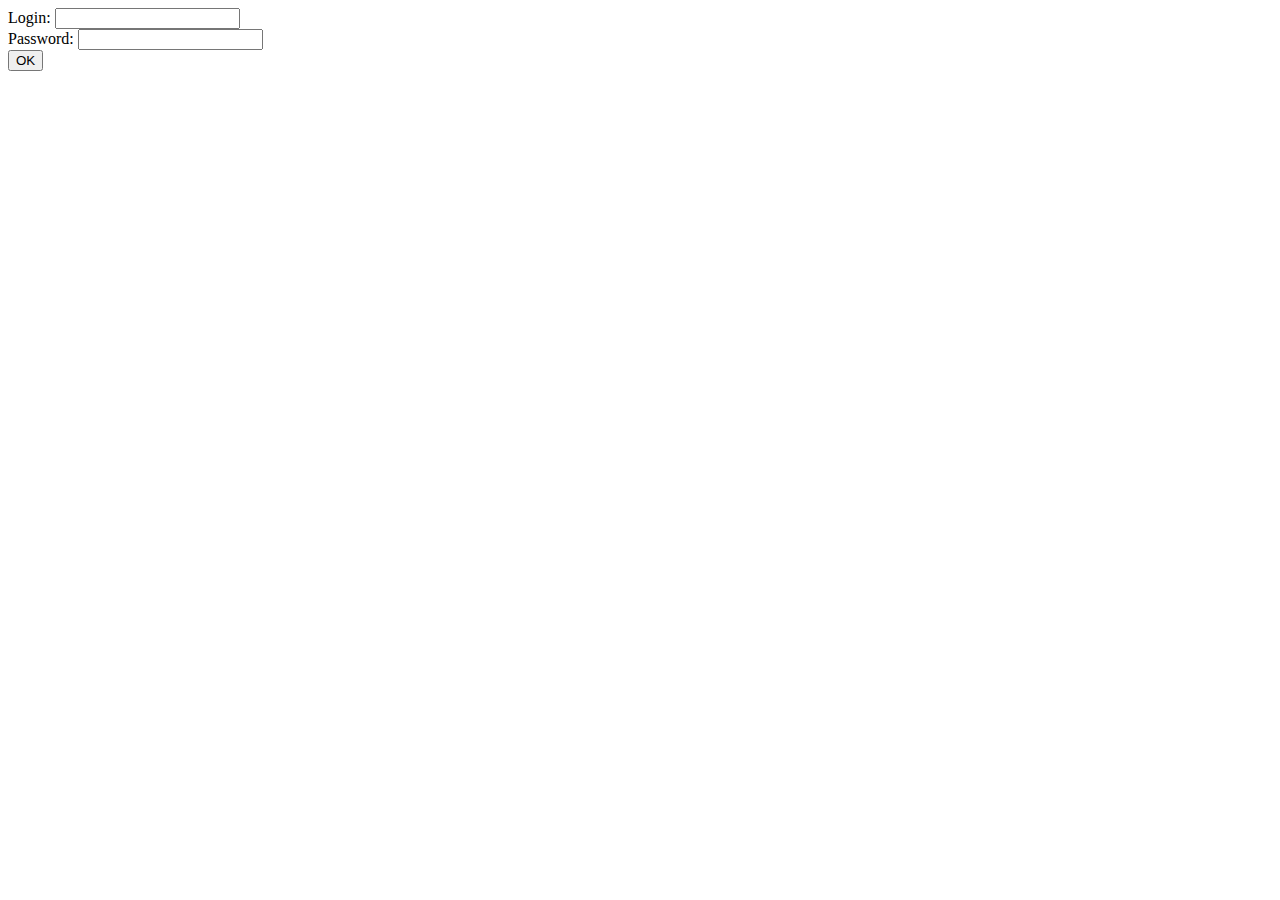
<file: day04/ex01/index.html>
<!DOCTYPE html>
	<html lang="en">
	<head>
		<meta charset="UTF-8">
		<title>Title</title>
	</head>
	<body>
		<form action="create.js" method="POST">
			Login: <input type="text" name="login" value="" />
			<br />
			Password: <input type="password" name="passwd" value="" />
			<br />
			<input type="submit" name="submit" value="OK"/>
		</form>
	</body>
	</html>
</file>
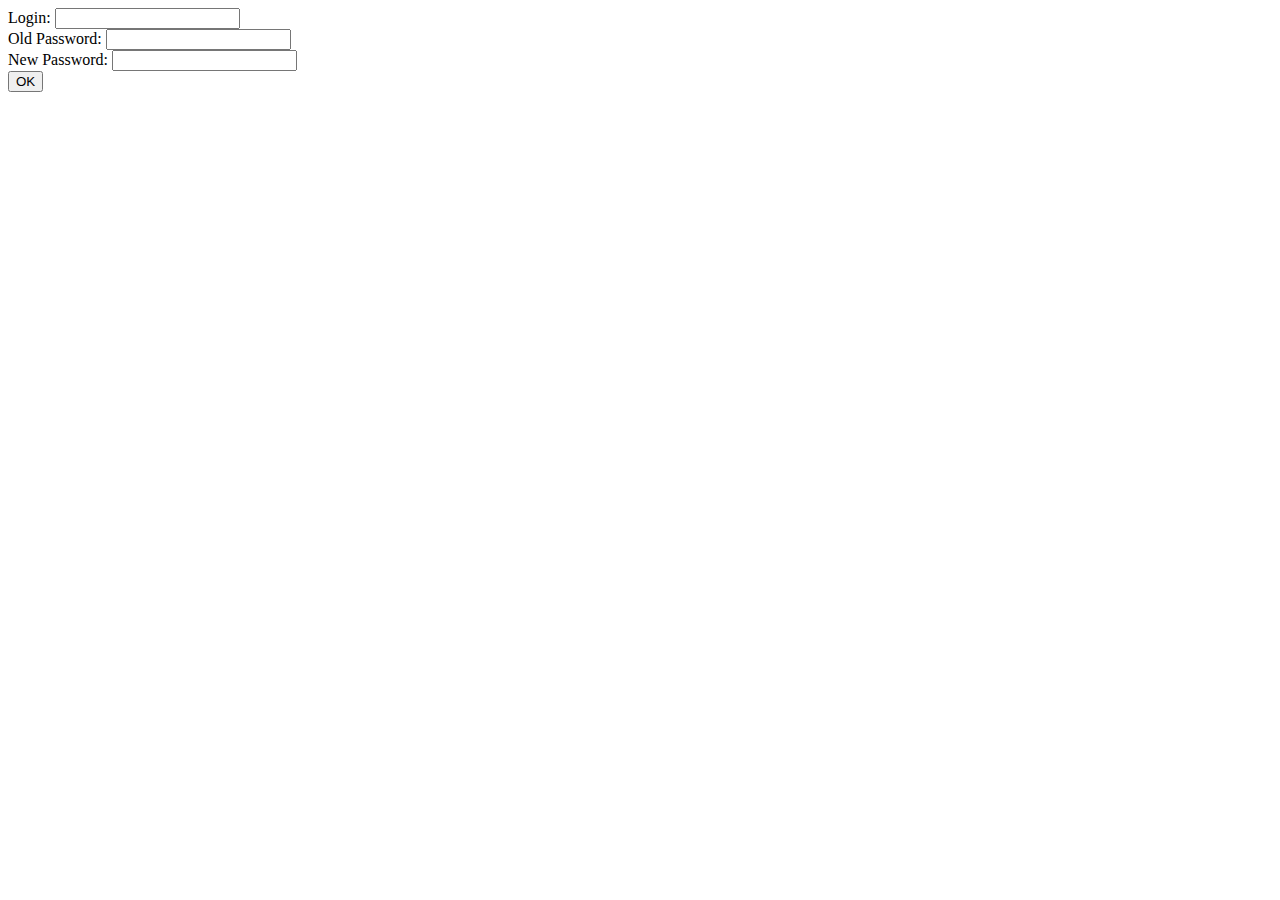
<file: day04/ex02/index.html>
<!DOCTYPE html>
	<html lang="en">
	<head>
		<meta charset="UTF-8">
		<title>Title</title>
	</head>
	<body>
		<form action="modif.js" method="POST">
			Login: <input type="text" name="login" value="" />
			<br />
			Old Password: <input type="password" name="oldpw" value="" />
			<br />
      New Password: <input type="password" name="newpw" value="" />
			<br />
			<input type="submit" name="submit" value="OK"/>
		</form>
	</body>
	</html>
</file>
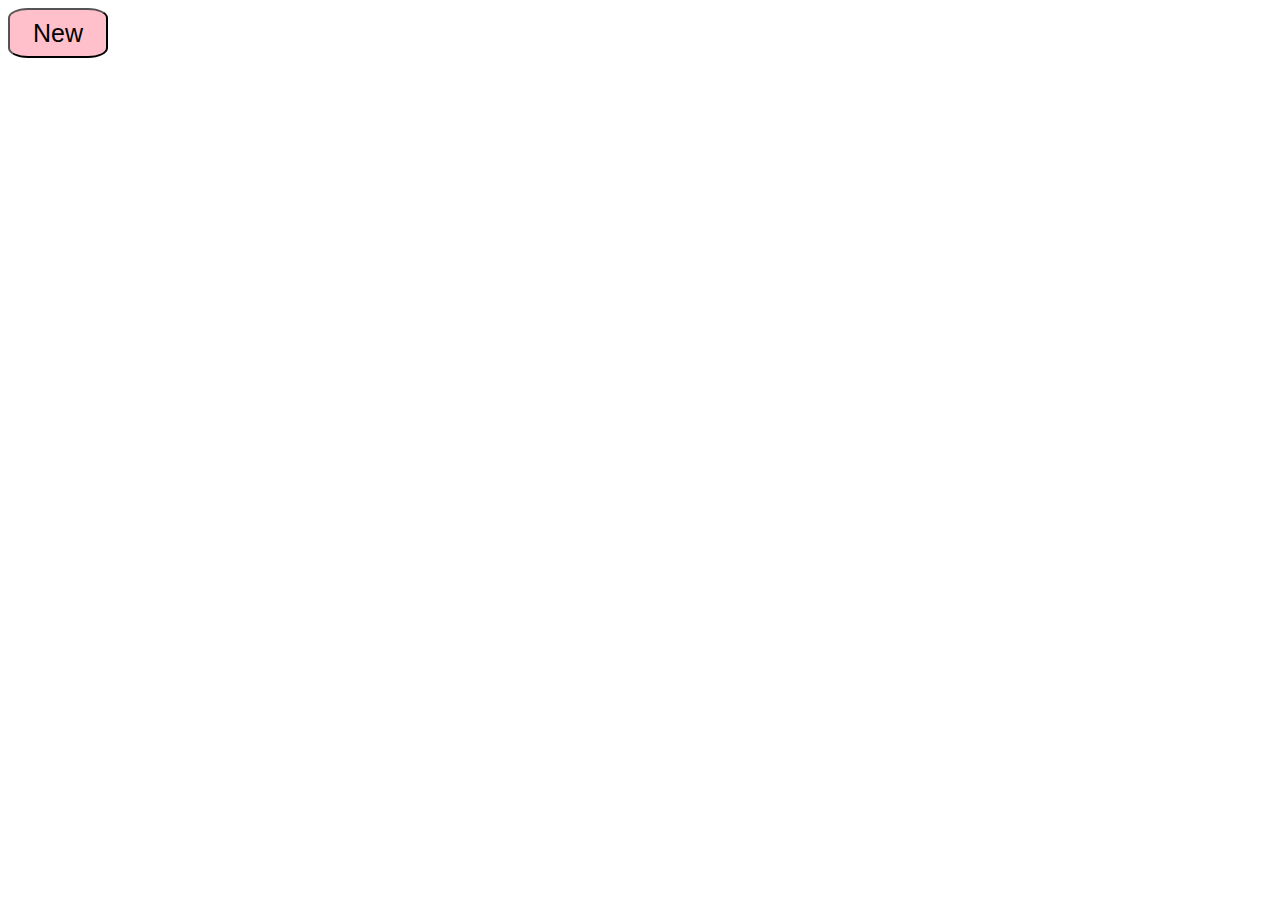
<file: day09/ex02/index.html>
<!DOCTYPE html>
<html>
    <head>
        <meta charset="UTF-8">
        <title>To do</title>
        <script src="./todo.js"></script>
        <style>
            body {
                align-content: center;
            }
            button {
                height: 50px;
                width: 100px;
                font-size: 25px;
                border-radius: 20%;
                background-color: pink;
                align-content: center;
            }
            .ft_list {
                font-family: 'Gill Sans', 'Gill Sans MT', Calibri, 'Trebuchet MS', sans-serif;
                font-size: 20px;
            }
        </style>
    </head>
    <body>
        <div id = "list">
            <div id = "ft_list"></div>
            <button id = "new">New</button>
        </div>
    </body>
</html>
</file>
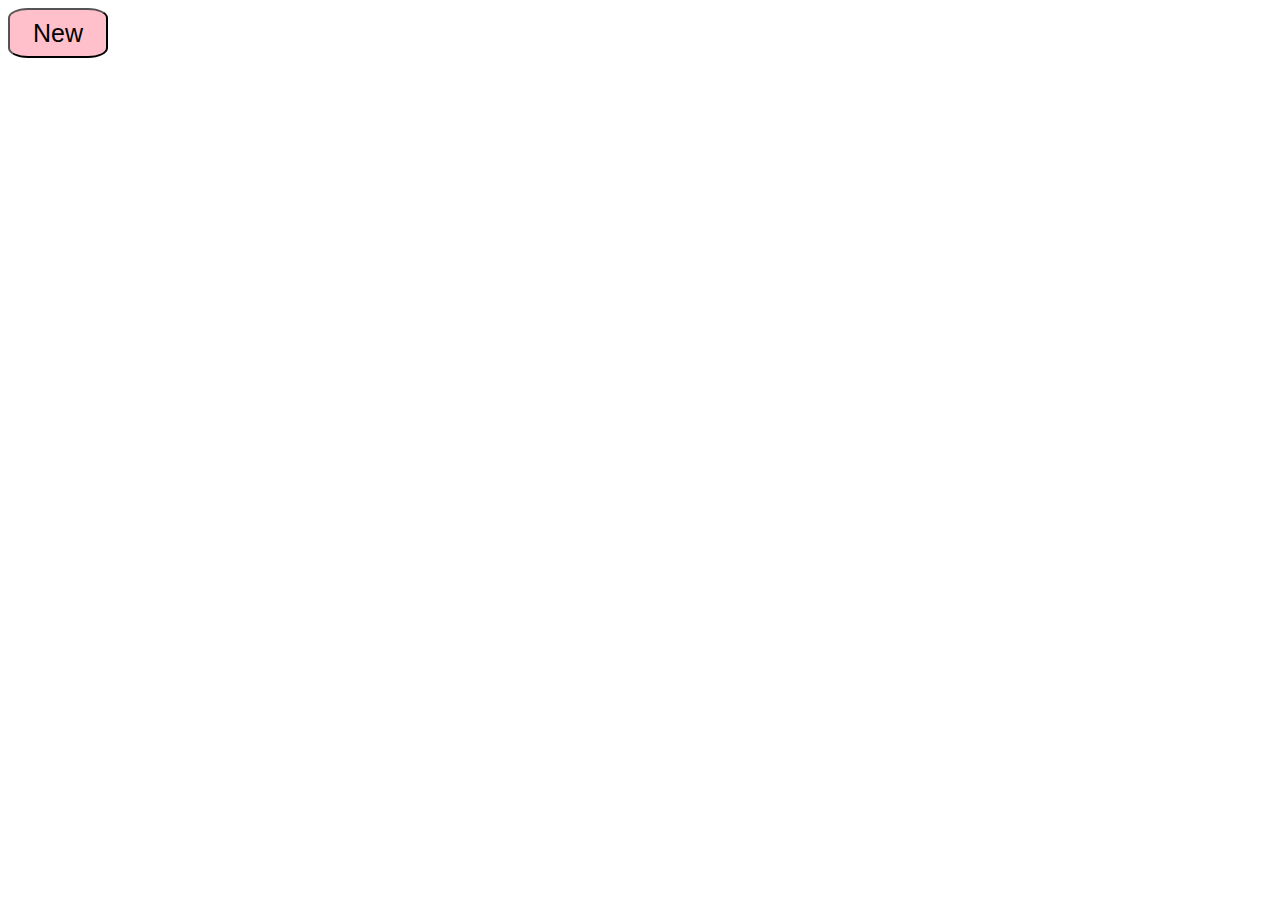
<file: day09/ex02bis/index.html>
<!DOCTYPE html>
<html>
    <head>
        <meta charset="UTF-8">
        <title>To do</title>
        <script src="https://ajax.aspnetcdn.com/ajax/jQuery/jquery-3.4.1.min.js"></script>
        <script src="./todo.js"></script>
        <style>
            body {
                align-content: center;
            }
            button {
                height: 50px;
                width: 100px;
                font-size: 25px;
                border-radius: 20%;
                background-color: pink;
                align-content: center;
            }
            .ft_list {
                font-family: 'Gill Sans', 'Gill Sans MT', Calibri, 'Trebuchet MS', sans-serif;
                font-size: 20px;
            }
        </style>
    </head>
    <body>
        <div class = "list">
            <div id = "ft_list"></div>
            <button id = "new">New</button>
        </div>
    </body>
</html>
</file>
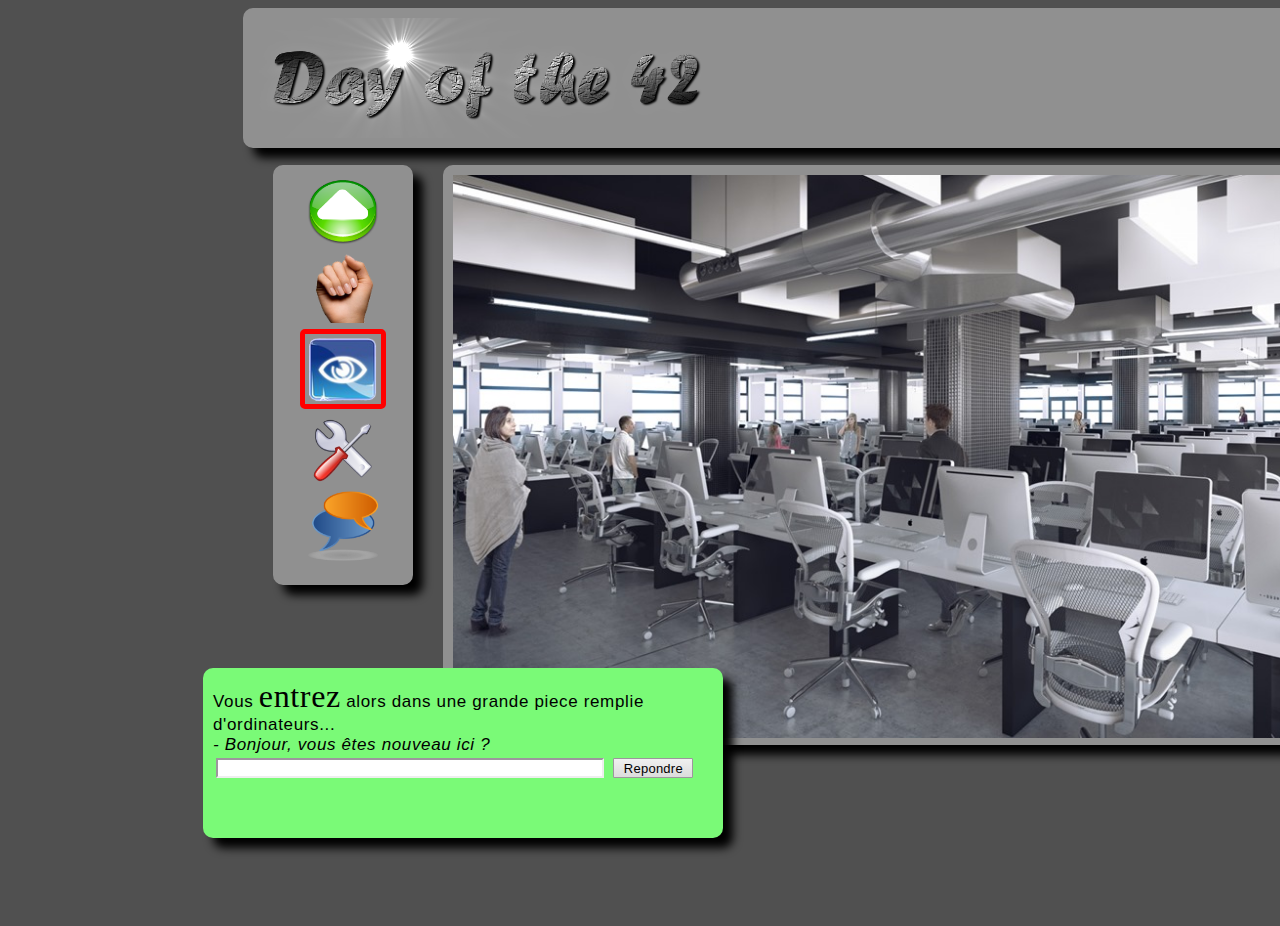
<file: day00/ex02/doft.html>
<!DOCTYPE html>
<html>
  <head>
    <title>Day of the 42</title>
    <meta charset="utf-8">
    <link rel="stylesheet" href="doft.css">
  </head>

  <body>
    <div class='top'>
      <img id='day' src='resources/day_of_the_42.png' alt='day of the 42' title='Day of the 42'/>
      <img id='loupe' src='resources/loupe.png' alt = 'loupe' title='A loupe'/>
      <a href='http://www.disney.com'>
        <img class='icons' src='resources/reload.png' alt = 'reload' title="Start from the beginning"/>
      </a>
      <a href='http://www.relaischateaux.com'>
        <img class='icons' src='resources/close.gif' style="margin-top: 80px;" alt = 'close' title="Disconnect"/>
      </a>
    </div>

    <div class='middle'>
      <div class='left'>
        <img class="navigation" src='resources/arrow.png' alt='Advance' title='Advance'/>
        <img class="navigation" src='resources/main.png' alt='Take' title='Take'/>
        <img id='eye' src='resources/oeil.png' alt='Look' title='Look'/>
        <img class="navigation" src='resources/outil.png' alt='Use' title='Use'/>
        <img class="navigation" src='resources/chat-icon.png' alt='Speak' title='Speak'/>
      </div>

      <div class='center'>
        <img id='mimage' src='resources/cluster.jpg' alt='day at 42' title='Day at 42' usemap='#image_map'/>
        <map name='image_map'>
          <area shape='rect' coords='333,331,437,560' href='http://www.ikea.com' title='Ikea'/>
          <area shape='rect' coords='808,325,998,486' href='http://www.apple.com' title='Apple'/>
        </map>
      </div>

      <div class='right'>
        <img id='book' src='resources/book.png' alt='book' title='Help'/>
        <img id='towel' src='resources/towel.png' alt='towel' title='Wipe it out'/>
        <div class='brick' title='Wall'></div>
      </div>

      <div class='bottom'>
        <div style="margin-left: 10px; margin-top: 10px;">
          <p>Vous <font size='6' face='Georgia'>entrez</font> alors dans une grande piece remplie</p>
          <p>d'ordinateurs...</p><br>
          <p><i>- Bonjour, vous êtes nouveau ici ?</i></p>
        </div>
        <form>
          <input type='text' title='Type the message'>
          <input type='submit' title='Submit the message' value='Repondre'>
        </form>
      </div>
    </div>
  </body>
</html>
</file>
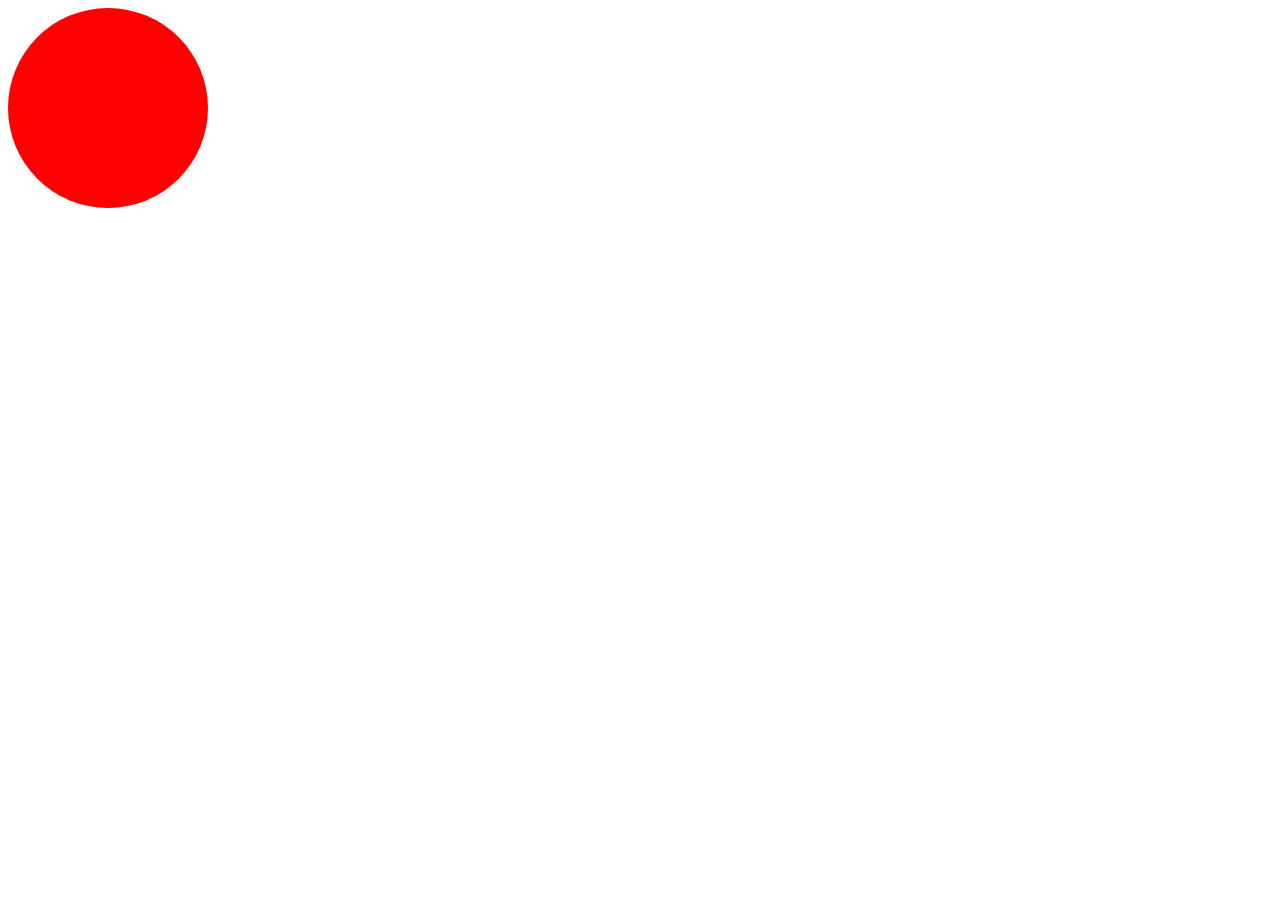
<file: day09/ex00/balloon.html>
<!DOCTYPE html>
<html>
    <head>
        <meta charset="UTF-8">
        <title>Balloon</title>
        <style>
            div {
                height: 200px;
                width: 200px;
                background-color: red;
                border-radius: 50%;
            }
        </style>
        <script>
            let colors = {0: '#ff0000', 1: '#00ff00', 2: '#0000ff'};
            let col_num = 0;
            let size = 200;
            let b;
            window.onload = function() {
                sampleDiv = document.querySelector("#balloon");
                sampleDiv.addEventListener('click', mouseClick);
                sampleDiv.addEventListener('mouseleave', noMouse);
            }

            function mouseClick() {
                size += 10;
                if (size > 420) {
                    size = 200;
                }
                col_num += 1;
                if (col_num > 2) {
                    col_num = 0;
                }
                updateBalloon(size, col_num);
            }

            function noMouse() {
                size -= 5;
                if (size < 200) {
                    size = 200;
                }
                col_num -= 1;
                if (col_num < 0) {
                    col_num = 2;
                }
                updateBalloon(size, col_num);
            }

            function updateBalloon(size, col_num) {
                sampleDiv.style.height = size + 'px';
                sampleDiv.style.width = size + 'px';
                sampleDiv.style.backgroundColor = colors[col_num];
            }

        </script>
    </head>
    <body>
        <div id = "balloon">

        </div>
    </body>
</html>
</file>
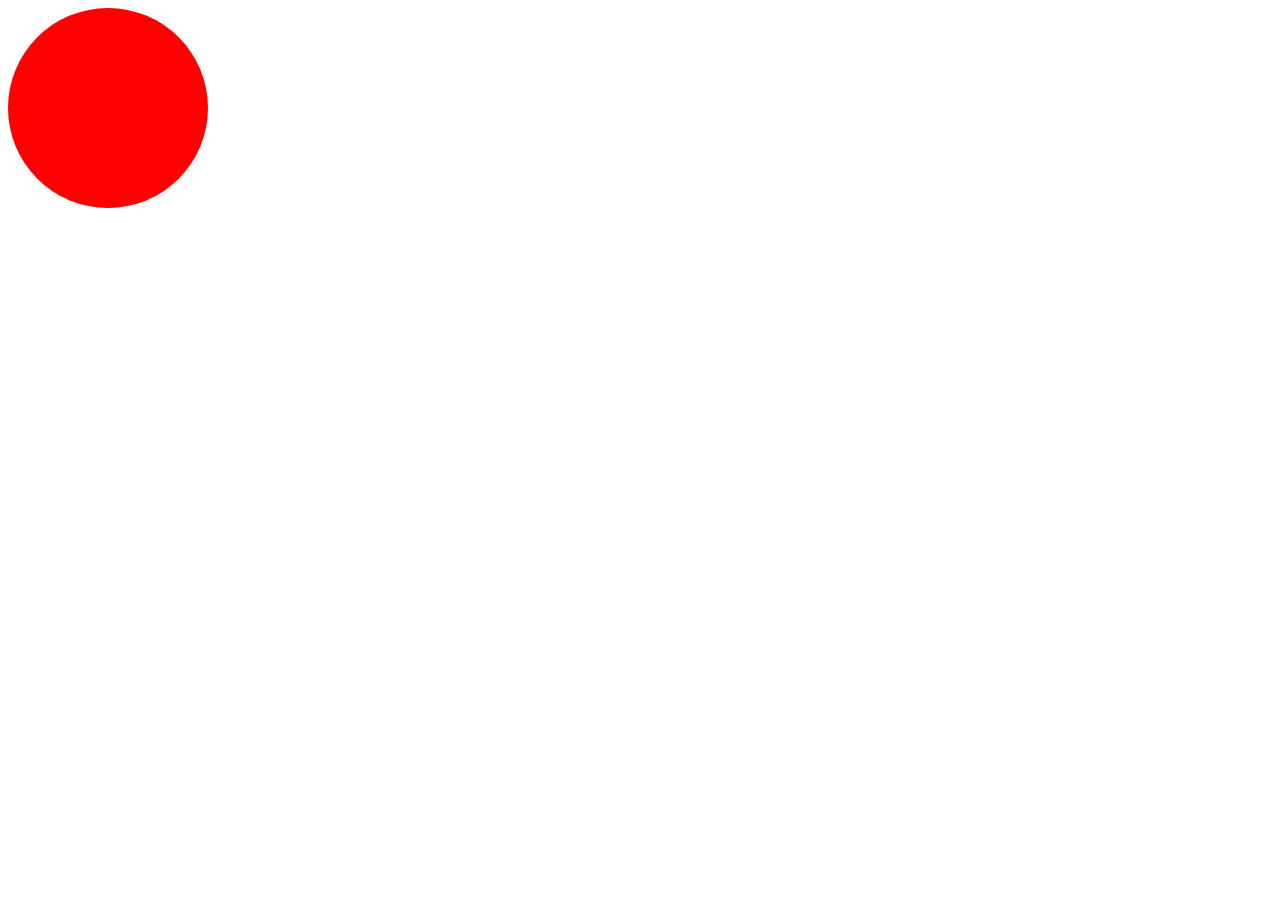
<file: day09/ex00bis/balloon.html>
<!DOCTYPE html>
<html>
    <head>
        <meta charset="UTF-8">
        <title>Balloon</title>
        <style>
            div {
                height: 200px;
                width: 200px;
                background-color: red;
                border-radius: 50%;
            }
        </style>
        <script src="https://ajax.aspnetcdn.com/ajax/jQuery/jquery-3.4.1.min.js" ></script>
        <script>
            let colors = {0: '#ff0000', 1: '#00ff00', 2: '#0000ff'};
            let col_num = 0;
            let size = 200;
            let b;

            $(document).ready(function() {
                $("#balloon").click(function() {
                    size += 10;
                    if (size > 420) {
                        size = 200;
                    }
                    col_num += 1;
                    if (col_num > 2) {
                        col_num = 0;
                    }
                    updateBalloon(size, col_num);
                })

                $("#balloon").mouseleave(function() {
                    size -= 5;
                    if (size < 200) {
                        size = 200;
                    }
                    col_num -= 1;
                    if (col_num < 0) {
                        col_num = 2;
                    }
                    updateBalloon(size, col_num);
                })

                function updateBalloon(size, col_num) {
                    $("#balloon").css('height', size);
                    $("#balloon").css('width', size);
                    $("#balloon").css('backgroundColor', colors[col_num]);
                }
            });

        </script>
    </head>
    <body>
        <div id = "balloon">
        </div>
    </body>
</html>
</file>
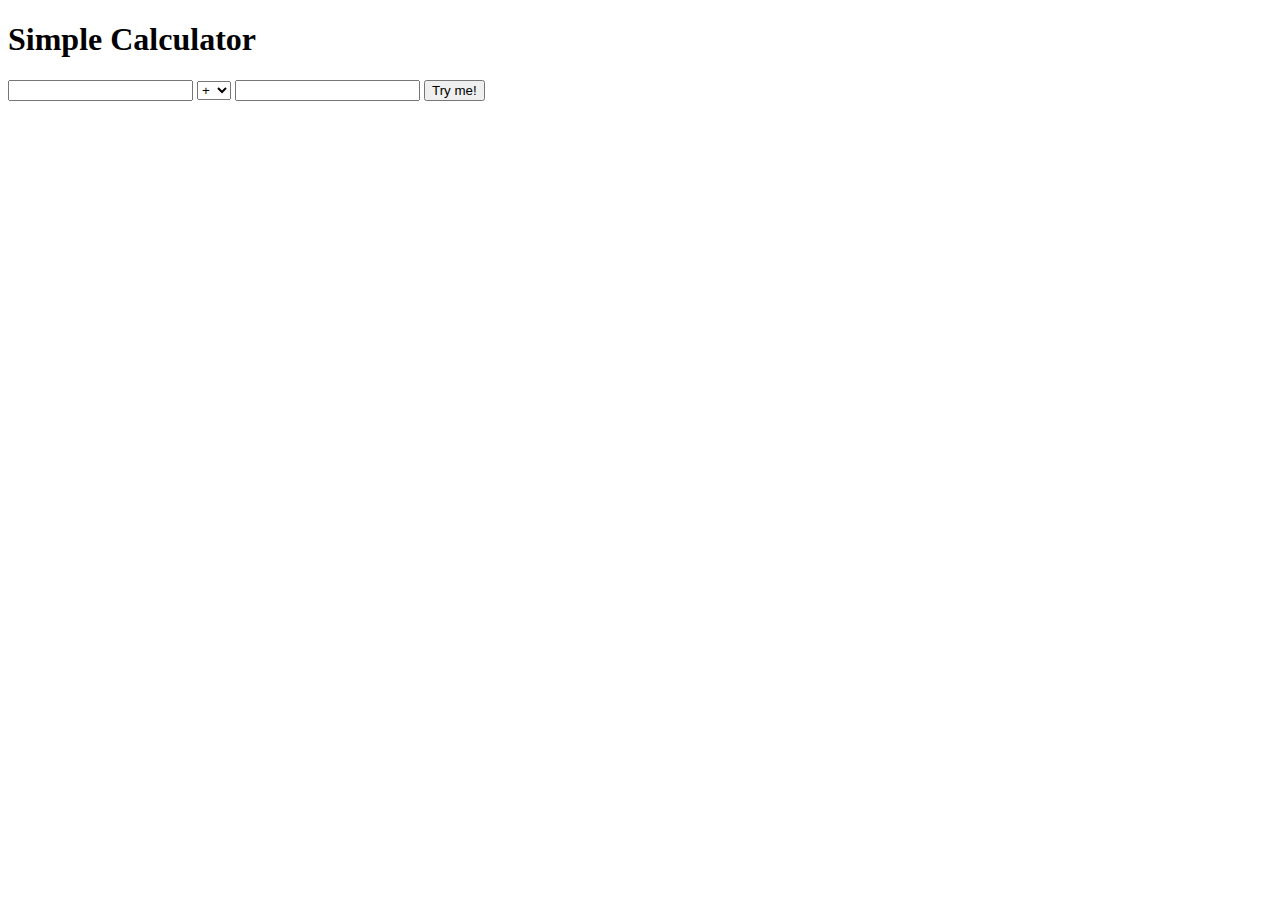
<file: day09/ex01/calc.html>
<!DOCTYPE html>
<html>
    <head>
        <meta charset="UTF-8">
        <title>Calculator</title>
        <script>
            let n1;
            let n2;
            let op;
            let subm;

            window.onload = function() {
                n1 = document.querySelector("#num1");
                n2 = document.querySelector("#num2");
                op = document.querySelector("#op");
                subm = document.querySelector("#calc");
                subm.addEventListener("submit", passIt);
                setInterval(function() {alert("Please, use me...");}, 30000);
            }

            function passIt() {
                let l = Number(n1.value);
                let r = Number(n2.value);
                if (l < 0 || r < 0 || isNaN(l) || isNaN(r)) {
                    alert("Error :(");
                    return;
                }
                switch(op.value) {
                    case "+":
                        calcIt(l + r);
                        break;
                    case "-":
                        calcIt(l - r);
                        break;
                    case "*":
                        calcIt(l * r);
                        break;
                    case "%":
                        if (r === 0)
                            calcIt("It’s over 9000!")
                        else
                            calcIt(l % r);
                        break;
                    case "/":
                        if (r === 0)
                            calcIt("It’s over 9000!")
                        else
                            calcIt(l / r);
                        break;
                }
            }

            function calcIt(a) {
                console.log(a);
                alert(a);
            }
        </script>
    </head>

    <body>
        <h1>Simple Calculator</h1>
        <form action = "" id = "calc">
            <input type="text" name = "Number_1" id = "num1">
            <select id = "op">
                <option value="+">+</option>
                <option value="-">-</option>
                <option value="*">*</option>
                <option value="/">/</option>
                <option value="%">%</option>
            </select>
            <input type="text" name = "Number_2" id = "num2">
            <input type="submit" value="Try me!" id = "submit">
        </form>
    </body>
</html>
</file>
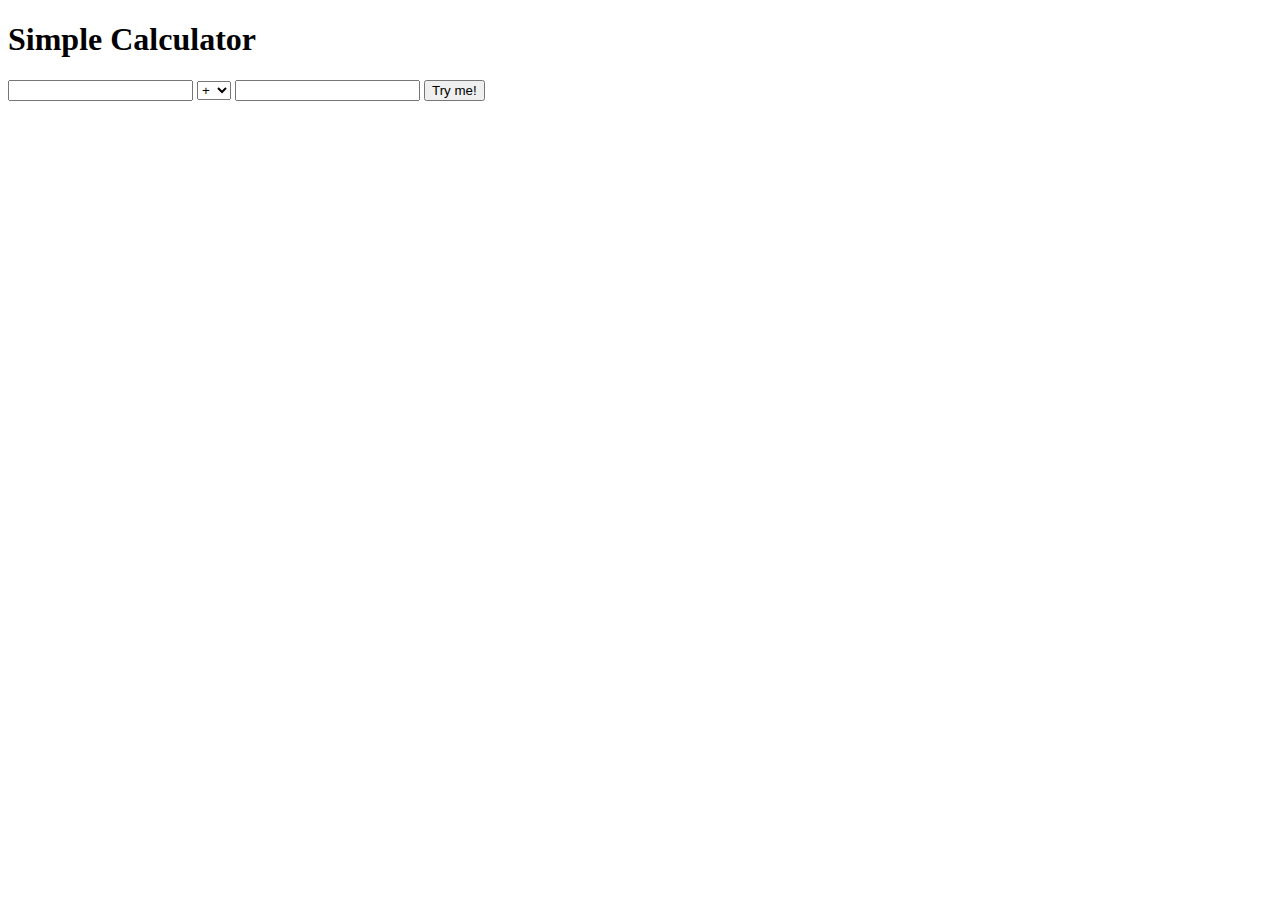
<file: day09/ex01bis/calc.html>
<!DOCTYPE html>
<html>
    <head>
        <meta charset="UTF-8">
        <title>Calculator</title>
        <script src="https://ajax.aspnetcdn.com/ajax/jQuery/jquery-3.4.1.min.js" ></script>
        <script>
            let n1;
            let n2;
            let op;
            let subm;

            $(document).ready(function() {
                n1 = $("#num1");
                n2 = $("#num2");
                op = $("#op");
                subm = $("#calc");
                subm.submit(passIt);
                setInterval(function() {alert("Please, use me...");}, 30000);
            })

            function passIt() {
                let l = Number(n1.val());
                let r = Number(n2.val());
                if (l < 0 || r < 0 || isNaN(l) || isNaN(r)) {
                    alert("Error :(");
                    return;
                }
                switch(op.val()) {
                    case "+":
                        calcIt(l + r);
                        break;
                    case "-":
                        calcIt(l - r);
                        break;
                    case "*":
                        calcIt(l * r);
                        break;
                    case "%":
                        if (r === 0)
                            calcIt("It’s over 9000!")
                        else
                            calcIt(l % r);
                        break;
                    case "/":
                        if (r === 0)
                            calcIt("It’s over 9000!")
                        else
                            calcIt(l / r);
                        break;
                }
            }

            function calcIt(a) {
                console.log(a);
                alert(a);
            }
        </script>
    </head>

    <body>
        <h1>Simple Calculator</h1>
        <form action = "" id = "calc">
            <input type="text" name = "Number_1" id = "num1">
            <select id = "op">
                <option value="+">+</option>
                <option value="-">-</option>
                <option value="*">*</option>
                <option value="/">/</option>
                <option value="%">%</option>
            </select>
            <input type="text" name = "Number_2" id = "num2">
            <input type="submit" value="Try me!" id = "submit">
        </form>
    </body>
</html>
</file>
<file: day00/ex02/doft.css>
body {
  position: relative;
  min-width: 1890px;
  min-height: 910px;
  color: black;
  background-color: #505050;
}

.top {
  width: 1400px;
  height: 120px;
  border: 10px;
  border-style: solid;
  border-color: #909090;
  border-radius: 10px;
  background-color: #909090;
  box-shadow: 10px 10px 10px black;
  display: block;
  margin-left: auto;
  margin-right: auto;
}

#day {
  height: 120px;
  float: left;
}

#loupe {
  margin-left: 650px;
  float: left;
}

.icons {
  height: 20px;
  width: 20px;
  float: right;
}

.middle {
  position: relative;
  width: 1360px;
  margin-left: auto;
  margin-right: auto;
  text-align: center;
}

.left {
  width: 120px;
  height: 400px;
  border: 10px;
  border-style: solid;
  border-color: #909090;
  border-radius: 10px;
  background-color: #909090;
  box-shadow: 10px 10px 10px black;
  display: block;
  float: left;
}

.navigation {
    height: 70px;
    margin-top: 2px;
}

#eye {
  height: 70px;
  margin-top: 2px;
  border-style: solid;
  border-color: red;
  border-radius: 5px;
  border-width: 5px;
}

.center {
  width: 1000px;
  height: 560px;
  border: 10px;
  border-style: solid;
  border-color: #909090;
  border-radius: 10px;
  background-color: #909090;
  box-shadow: 10px 10px 10px black;
  display: block;
  margin-left: 30px;
  float: left;
}

#mimage {
  width: 1000px
}

.right {
  width: 120px;
  height: 400px;
  border: 10px;
  border-style: solid;
  border-color: #909090;
  border-radius: 10px;
  background-color: #909090;
  color: black;
  box-shadow: 10px 10px 10px black;
  display: block;
  float: left;
  margin-left: 30px;
}

#book, #towel {
  width: 70px;
  margin-top: 2px;
}

.brick {
  height: 70px;
  width: 120px;
  background-image: url(resources/brick.jpg);
  background-repeat: repeat;
}

.bottom {
  width: 520px;
  height: 170px;
  border: 0px;
  border-style: solid;
  border-radius: 10px;
  background-color: #7afa77;
  box-shadow: 10px 10px 10px black;
  display: block;
  margin-left: -70px;
  margin-top: 520px;
  z-index: 10;
  position: absolute;
  font-family: sans-serif;
  font-size: 17px;
  text-align: left;
  letter-spacing: 0.65px;
}

.bottom p {
  display: inline;
}

.bottom input[type=text] {
  width: 380px;
  height: 14px;
  margin-left: 13px;
  margin-top: 3px;
  border: 2px solid;
  border-bottom-color: #eeeeee;
  border-right-color: #eeeeee;
  border-left-color: #9d969d;
  border-top-color: #9d969d;
}

.bottom input[type=submit] {
  width: 80px;
  height: 20px;
  margin-left: 4px;
  margin-bottom: 0;
  border-radius: 1px;
  text-align: center;
  font-size: 13px;
  letter-spacing: 0.25px;
  background: linear-gradient(#f0f0f0, #dcdcdc);
  border: solid #9d969d 1px;
}
</file>
